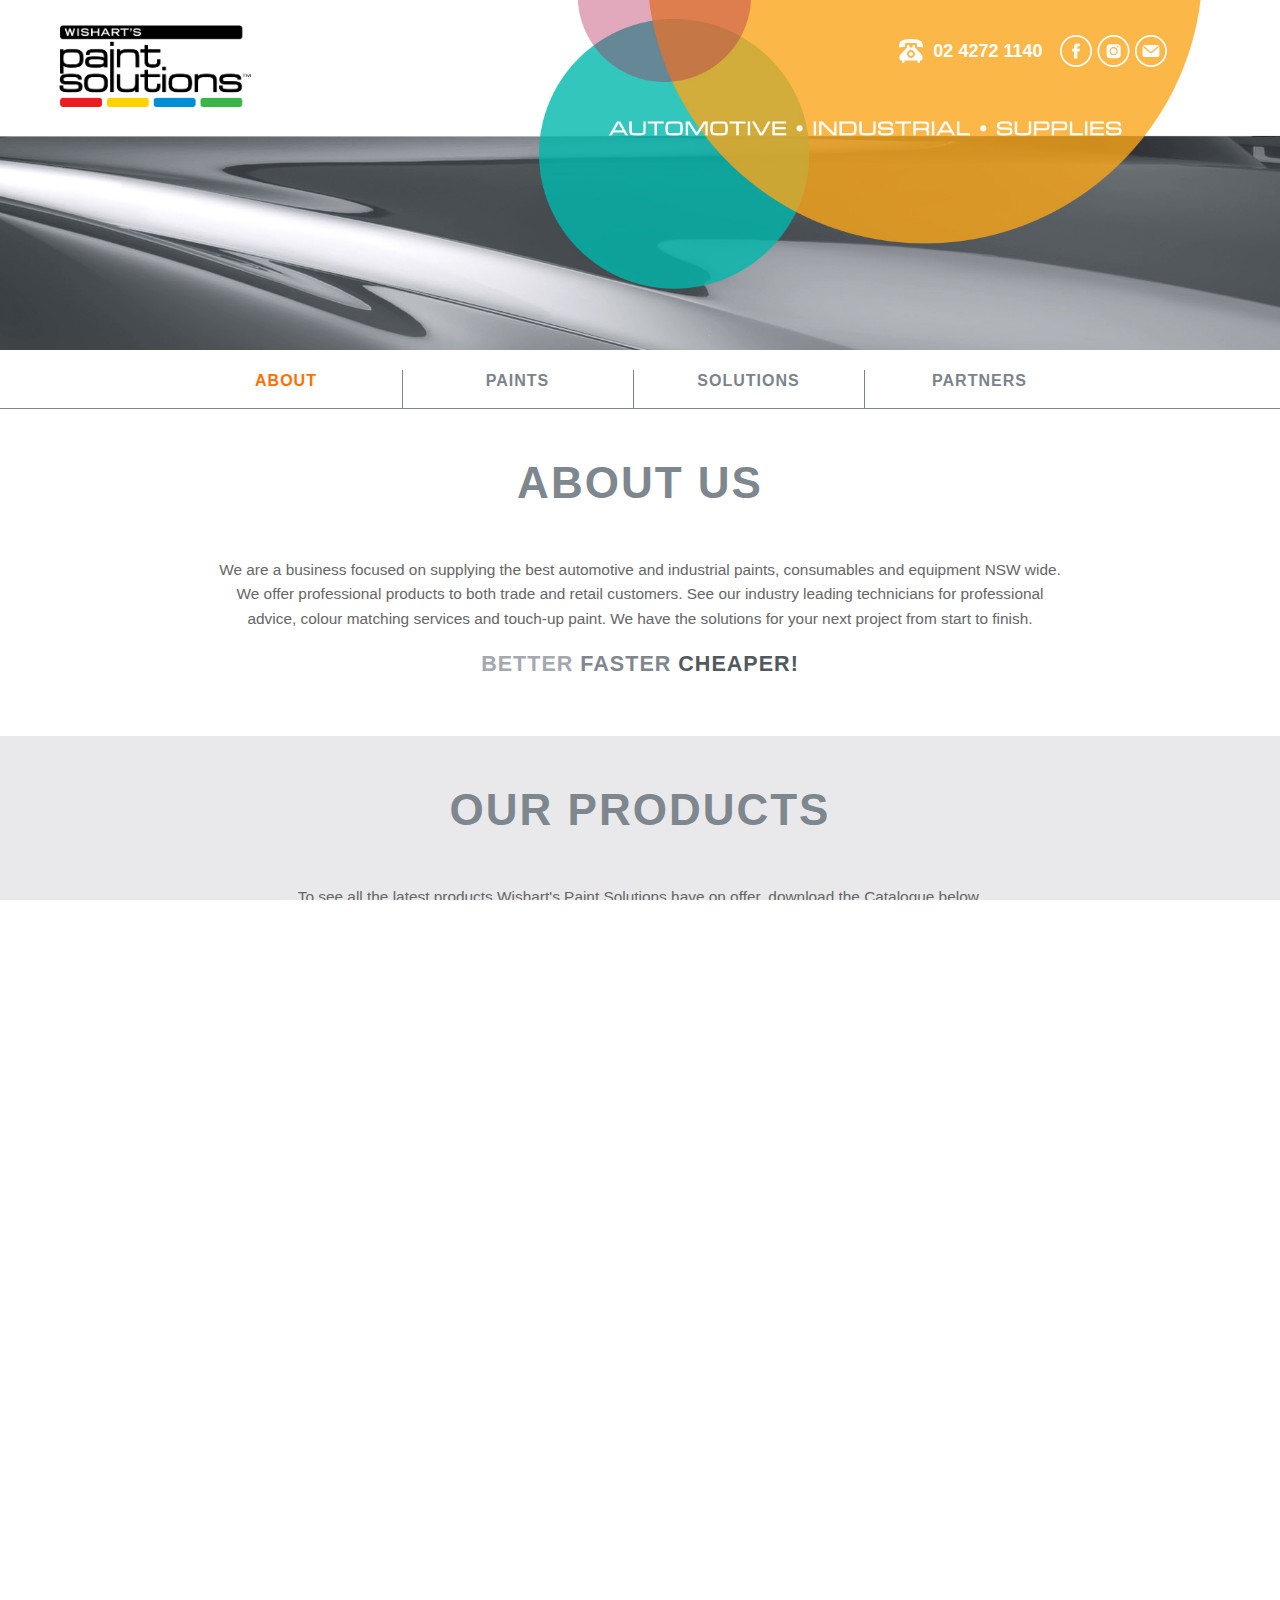
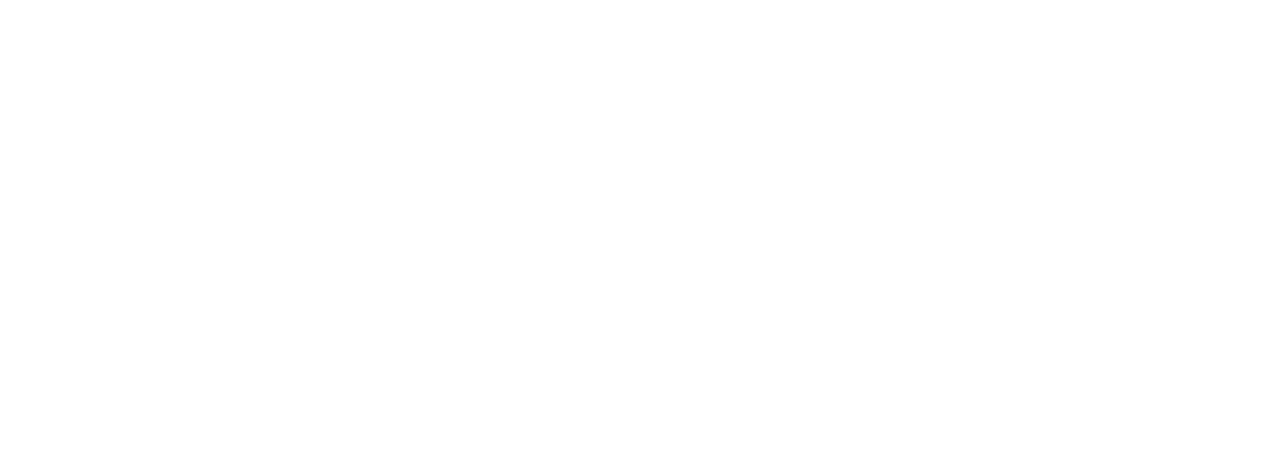
<file: index.html>
<!DOCTYPE html>
<!-- saved from url=(0041)http://www.wishartspaintsolutions.com.au/ -->
<html lang="en-US" class=" js flexbox canvas canvastext webgl no-touch geolocation postmessage websqldatabase indexeddb hashchange history draganddrop websockets rgba hsla multiplebgs backgroundsize borderimage borderradius boxshadow textshadow opacity cssanimations csscolumns cssgradients cssreflections csstransforms csstransforms3d csstransitions fontface generatedcontent video audio localstorage sessionstorage webworkers no-applicationcache svg inlinesvg smil svgclippaths"
    style="">

<head>
    <meta http-equiv="Content-Type" content="text/html; charset=UTF-8">

    <title>Wishart's Paint Solutions </title>

    <!-- Google Tag Manager -->
    <script>
        (function(w, d, s, l, i) {
            w[l] = w[l] || [];
            w[l].push({
                'gtm.start': new Date().getTime(),
                event: 'gtm.js'
            });
            var f = d.getElementsByTagName(s)[0],
                j = d.createElement(s),
                dl = l != 'dataLayer' ? '&l=' + l : '';
            j.async = true;
            j.src =
                'https://www.googletagmanager.com/gtm.js?id=' + i + dl;
            f.parentNode.insertBefore(j, f);
        })(window, document, 'script', 'dataLayer', 'GTM-TGWLQ7Q');
    </script>
    <!-- End Google Tag Manager -->
    <link href="http://www.google-analytics.com/" rel="dns-prefetch">
    <link href="./files/favicon.ico" rel="shortcut icon">
    <link href="./files/touch.png" rel="apple-touch-icon-precomposed">
    <link href="./files/css" rel="stylesheet" type="text/css">

    <meta http-equiv="X-UA-Compatible" content="IE=edge,chrome=1">
    <meta name="viewport" content="width=device-width, initial-scale=1.0">
    <meta name="description" content="">

    <script type="text/javascript" async="" src="./files/analytics.js"></script>
    <script type="text/javascript">
        window._wpemojiSettings = {
            "baseUrl": "https:\/\/s.w.org\/images\/core\/emoji\/72x72\/",
            "ext": ".png",
            "source": {
                "concatemoji": "http:\/\/www.wishartspaintsolutions.com.au\/wp-includes\/js\/wp-emoji-release.min.js?ver=4.4.22"
            }
        };
        ! function(a, b, c) {
            function d(a) {
                var c, d, e, f = b.createElement("canvas"),
                    g = f.getContext && f.getContext("2d"),
                    h = String.fromCharCode;
                return g && g.fillText ? (g.textBaseline = "top", g.font = "600 32px Arial", "flag" === a ? (g.fillText(h(55356, 56806, 55356, 56826), 0, 0), f.toDataURL().length > 3e3) : "diversity" === a ? (g.fillText(h(55356, 57221), 0, 0), c = g.getImageData(16, 16, 1, 1).data, g.fillText(h(55356, 57221, 55356, 57343), 0, 0), c = g.getImageData(16, 16, 1, 1).data, e = c[0] + "," + c[1] + "," + c[2] + "," + c[3], d !== e) : ("simple" === a ? g.fillText(h(55357, 56835), 0, 0) : g.fillText(h(55356, 57135), 0, 0), 0 !== g.getImageData(16, 16, 1, 1).data[0])) : !1
            }

            function e(a) {
                var c = b.createElement("script");
                c.src = a, c.type = "text/javascript", b.getElementsByTagName("head")[0].appendChild(c)
            }

            var f, g;
            c.supports = {
                simple: d("simple"),
                flag: d("flag"),
                unicode8: d("unicode8"),
                diversity: d("diversity")
            }, c.DOMReady = !1, c.readyCallback = function() {
                c.DOMReady = !0
            }, c.supports.simple && c.supports.flag && c.supports.unicode8 && c.supports.diversity || (g = function() {
                c.readyCallback()
            }, b.addEventListener ? (b.addEventListener("DOMContentLoaded", g, !1), a.addEventListener("load", g, !1)) : (a.attachEvent("onload", g), b.attachEvent("onreadystatechange", function() {
                "complete" === b.readyState && c.readyCallback()
            })), f = c.source || {}, f.concatemoji ? e(f.concatemoji) : f.wpemoji && f.twemoji && (e(f.twemoji), e(f.wpemoji)))
        }(window, document, window._wpemojiSettings);
    </script>
    <style type="text/css">
        img.wp-smiley,
        img.emoji {
            display: inline !important;
            border: none !important;
            box-shadow: none !important;
            height: 1em !important;
            width: 1em !important;
            margin: 0 .07em !important;
            vertical-align: -0.1em !important;
            background: none !important;
            padding: 0 !important;
        }
    </style>
    <!--<link rel="stylesheet" id="formidable-css" href="./files/admin-ajax.php" media="all">-->
    <!-- NOT FOUND! -->
    <link rel="stylesheet" id="bootstrap-css" href="./files/bootstrap.min.css" media="all">
    <link rel="stylesheet" id="fontawesome-css" href="./files/font-awesome.min.css" media="all">
    <link rel="stylesheet" id="flaticon-css" href="./files/flaticon.css" media="all">
    <link rel="stylesheet" id="normalize-css" href="./files/normalize.css" media="all">
    <link rel="stylesheet" id="html5blank-css" href="./files/style.css" media="all">
    <script type="text/javascript" src="./files/modernizr-2.7.1.min.js"></script>
    <script type="text/javascript" src="./files/jquery.js"></script>
    <script type="text/javascript" src="./files/jquery-migrate.min.js"></script>
    <script type="text/javascript" src="./files/scripts.js"></script>
    <!--<link rel="https://api.w.org/" href="http://www.wishartspaintsolutions.com.au/wp-json/">-->
    <script src="./files/e6cb97ce8c.js" crossorigin="anonymous"></script>
    <link href="./files/free-v4-shims.min.css" media="all" rel="stylesheet">
    <link href="./files/free-v4-font-face.min.css" media="all" rel="stylesheet">
    <link href="./files/free.min.css" media="all" rel="stylesheet">
    <!-- FIX FOR BG COVERS -->
    <style>
        .bg-cover {
            -ms-behavior: url(./files/backgroundsize.min.htc);
        }
    </style>

    <!--[if lt IE 9]>
    <script src="//cdnjs.cloudflare.com/ajax/libs/respond.js/1.4.2/respond.js"></script>
    <script src="//cdnjs.cloudflare.com/ajax/libs/html5shiv/3.7.2/html5shiv.min.js"></script>
    <![endif]-->

    <meta property="og:url" content="http://www.wishartspaintsolutions.com.au/">
    <meta property="og:type" content="article">
    <meta property="og:title" content="Wishart&#39;s Paint Solutions - ">
    <meta property="og:description" content=" ">
    <meta property="og:image" content="./files/logo.png">


    <!-- Global site tag (gtag.js) - Google Analytics -->
    <script async="" src="./files/js"></script>
    <script>
        window.dataLayer = window.dataLayer || [];

        function gtag() {
            dataLayer.push(arguments);
        }

        gtag('js', new Date());
        gtag('config', 'UA-108068623-1');
    </script>

</head>

<body class="home page page-id-6 page-template-default logged-in about-us page-loaded">
    <!-- Google Tag Manager (noscript) -->
    <noscript><iframe src="https://www.googletagmanager.com/ns.html?id=GTM-TGWLQ7Q"
                  height="0" width="0" style="display:none;visibility:hidden"></iframe></noscript>
    <!-- End Google Tag Manager (noscript) -->

    <div class="mobile-wrap">
        <!-- header -->
        <header class="header bg-cover" role="banner">

            <div class="container">
                <div class="logo">
                    <a href="./" title="Wishart&#39;s Paint Solutions"><img src="./files/logo.png" alt="Wishart&#39;s Paint Solutions"></a>
                </div>
                <div class="new-social">
                    <div>
                        <span>
                    <a href="tel:+61242721140" title="Phone Number">
                        <img
                                src="./files/Phone%20Icon.svg"
                                alt="phone-number"
                                class="phone-number"
                                style="height: 24px; margin: 4px 0;">
                        <span style="color: white; font-size: 18px; line-height: 32px; margin: 0px 14px 0 7px;">02 4272 1140</span>
                        </a>
                        </span>
                        <span>
                        <a href="https://www.facebook.com/wishartspaintsolutions"
                           title="Facebook Icon"
                           target="_blank"
                           rel="noopener noreferrer">
                            <img src="./files/Facebook.svg"
                                 alt="facebook-icon"
                                 class="facebook-icon">
                        </a>
                    </span>
                        <span>
                        <a href="https://www.instagram.com/wishartspaintsolutions"
                           title="Instagram Icon"
                           target="_blank"
                           rel="noopener noreferrer">
                            <img src="./files/Instagram.svg"
                                 alt="instagram-icon"
                                 class="instagram-icon">
                        </a>
                    </span>
                        <span>
                        <a href="mailto:enquires@wishartspaintsolutions.com.au"
                           title="Email Icon">
                            <img
                                    src="./files/Email.svg"
                                    alt="email-icon"
                                    class="email-icon">
                        </a>
                    </span>
                    </div>
                </div>
            </div>


        </header>

        <!-- /header -->

        <!-- nav -->
        <nav class="nav container container-go-fluid">
            <ul>
                <li id="menu-item-19" class="menu-item menu-item-type-post_type menu-item-object-page current-menu-item page_item page-item-6 current_page_item menu-item-19">
                    <a href="./">About</a></li>
                <li id="menu-item-18" class="menu-item menu-item-type-post_type menu-item-object-page menu-item-18"><a href="./paints/">Paints</a></li>
                <li id="menu-item-17" class="menu-item menu-item-type-post_type menu-item-object-page menu-item-17"><a href="./solutions/">Solutions</a></li>
                <li id="menu-item-16" class="menu-item menu-item-type-post_type menu-item-object-page menu-item-16"><a href="./partners/">Partners</a></li>
            </ul>
        </nav>
        <!-- /nav -->
        <span class="nav-border"></span>

    </div>


    <div class="page-feature">
        <h1>About Us</h1>
    </div>

    <div class="page-wrap">

        <section class="page-content container">
            <p>We are a business focused on supplying the best automotive and industrial paints, consumables and equipment NSW wide. We offer professional products to both trade and retail customers. See our industry leading technicians for professional
                advice, colour matching services and touch-up paint. We have the solutions for your next project from start to finish.</p>
            <span class="tagline"><span>Better </span><span class="mid">Faster </span><span class="end">Cheaper!</span></span>
        </section>

    </div>

    <div class="catalogue">
        <div class="page-feature">
            <h1>Our Products</h1>
        </div>

        <div class="page-wrap catalogue">
            <section class="page-content container">
                <p>To see all the latest products Wishart's Paint Solutions have on offer, download the Catalogue below.</p>
            </section>
            <a class="button" href="./files/WPS%20-%20GPC%202020%20-%20WEB.pdf" target="_blank">
                <div>Download</div>
            </a>
        </div>
    </div>


    <footer class="footer">

        <div class="title">Contact Us</div>

        <div class="middle">
            <ul>
                <li>
                    <strong>Unanderra</strong>
                    <p>4 Waverley Drive, Unanderra 2526, NSW Australia</p>
                </li>
                <li>
                    <strong>Email</strong>
                    <a href="mailto:enquiries@wishartspaintsolutions.com.au" class="mail">enquiries@wishartspaintsolutions.com.au</a>
                </li>
                <li>
                    <strong>Phone</strong> (02) 4272 1140
                </li>
                <li class="border-top">
                    <strong>Port Macquarie</strong>
                    <p>2/25 Uralla Rd, Port Macquarie, NSW 2444</p>
                </li>
                <li class="row">
                    <div class="col-sm-6">
                        <strong>Phone</strong>
                        <span>(02) 6581 3044</span>
                    </div>
                    <div class="col-sm-6">
                        <strong>Fax</strong>
                        <span>(02) 6581 3045</span>
                    </div>
                </li>
                <li class="border-top">
                    <strong>Grafton</strong>
                    <p>37A Villiers Street Grafton NSW 2460</p>
                </li>
                <li>
                    <strong>Phone</strong>
                    <span>0458 685 848</span>
                </li>
            </ul>
        </div>

        <div class="bottom">
            <span>Open: 7am - 4.30pm Mon-Fri</span>
        </div>
        <div class="apco">
            <div class="apco-logo">
                <img src="./files/apco-logo.png">
            </div>
            <div class="apco-info">
                <p>We are committed to continually minimising our impact upon the environment as demonstrated by our membership to the <span>Australian Packaging Covenant Organisation (APCO).</span></p>
            </div>
            <div class="apco-cta">
                <a href="./files/2021_ActionPlan_WishartsPaint.pdf" target="_blank">
                    <div class="apco-cta-btn">VIEW ACTION PLAN</div>
                </a>
            </div>
        </div>


    </footer>

    <script type="text/javascript" src="./files/comment-reply.min.js"></script>
    <script type="text/javascript" src="./files/wp-embed.min.js"></script>


</body>

</html>
</file>
<file: files/flaticon.css>
@font-face {
	font-family: "Flaticon";
	src: url("flaticon.eot");
	src: url("flaticon.eot#iefix") format("embedded-opentype"),
	url("flaticon.woff") format("woff"),
	url("flaticon.ttf") format("truetype"),
	url("flaticon.svg") format("svg");
	font-weight: normal;
	font-style: normal;
}
[class^="flaticon-"]:before, [class*=" flaticon-"]:before,
[class^="flaticon-"]:after, [class*=" flaticon-"]:after {   
	font-family: Flaticon;
        font-size: 20px;
font-style: normal;
margin-left: 20px;
}.flaticon-agreement:before {
	content: "\e000";
}
.flaticon-aim5:before {
	content: "\e001";
}
.flaticon-balancing3:before {
	content: "\e002";
}
.flaticon-calendar68:before {
	content: "\e003";
}
.flaticon-costume4:before {
	content: "\e004";
}
.flaticon-goal5:before {
	content: "\e005";
}
.flaticon-hand-1:before {
	content: "\e006";
}
.flaticon-hand220:before {
	content: "\e007";
}
.flaticon-human45:before {
	content: "\e008";
}
.flaticon-objective:before {
	content: "\e009";
}
.flaticon-plant14:before {
	content: "\e00a";
}
.flaticon-rope4:before {
	content: "\e00b";
}
.flaticon-target21:before {
	content: "\e00c";
}
.flaticon-targets:before {
	content: "\e00d";
}
</file>
<file: files/style.css>
/*
	Theme Name: Wisharts
	Theme URI: http://html5blank.com
	Description: Wisharts Theme by DIGITALL* Agency
	Version: 1.0.0
	Author: DIGITALL* Agency
	Author URI: http://digitallagency.com.au
	Tags: Blank, HTML5, CSS3

	License: MIT
	License URI: http://opensource.org/licenses/mit-license.php
*/

/*------------------------------------*\#FEDD00
    MAIN
\*------------------------------------*/

/* global box-sizing */
*,
*:after,
*:before {
	-moz-box-sizing:border-box;
	box-sizing:border-box;
	-webkit-font-smoothing:antialiased;
	font-smoothing:antialiased;
	text-rendering:optimizeLegibility;
}
/* html element 62.5% font-size for REM use */
html {
	font-size:62.5%;
}
body {
	font:300 11px/1.4 'Helvetica Neue', Helvetica, Arial, sans-serif;
	font-weight: 400;
	color:#444;
}
/* clear */
.clear:before,
.clear:after {
    content:' ';
    display:table;
}

.clear:after {
    clear:both;
}
.clear {
    *zoom:1;
}
img {
	max-width:100%;
	vertical-align:bottom;
}
a {
	color:#444;
	text-decoration:none;
	-webkit-transition: all .3s ease-in-out;
	-moz-transition:    all .3s ease-in-out;
	-o-transition:      all .3s ease-in-out;
	-ms-transition:     all .3s ease-in-out;
}
a:hover {
	color:#444;
}
a:focus {
	outline:0;
}
a:hover,
a:active {
	outline:0;
}
input:focus {
	outline:0;
	border:1px solid #04A4CC;
}

h1, h2, h3, h4 {
	font-family: 'Lato', Helvetica, Arial, serif;
}

/*------------------------------------*\
    STRUCTURE
\*------------------------------------*/

body {
	background-color: #fff;
	padding: 0;
	margin: 0;

}

body, html {
	height: 100%;
	width: 100%;
	overflow: auto;
	overflow-x: hidden;
	-webkit-overflow-scrolling: touch;
}

/* Full screen elements */
.full-screen {
	width: 100%;
	height: 100%;
	min-height: 100%;

	text-align: center;
	padding: 0;
	margin: 0;
	overflow-x: hidden;
	position: relative;
}

/* Half screen elements */
.half-screen {
	width: 100%;
	height: 50% !important;
	min-height: 50% !important;

	text-align: center;
	padding: 0;
	margin: 0;
	overflow-x: hidden;
}

/* Background Covers */
.bg-cover {
	background-position: center center;
	background-repeat: no-repeat;

	-webkit-background-size: cover;
	-moz-background-size: cover;
  	-o-background-size: cover;
  	background-size: cover;

}

.popup-overlay {
	overflow: scroll;
	position: fixed;
	z-index: 99999;
	top: 0;
	width: 100%;
	height: 100%;
	min-height: 100%;
	-webkit-overflow-scrolling: touch;
	background: rgba(0,0,0,0.8);
	-webkit-transition: opacity .3s ease-in-out;
	-moz-transition: opacity .3s ease-in-out;
	-o-transition: opacity .3s ease-in-out;
	-ms-transition: opacity .3s ease-in-out;
	left: -99999px;
	opacity: 0;
	-ms-filter: "progid:DXImageTransform.Microsoft.Alpha(Opacity=0)";
	filter: alpha(opacity=0);
}

.popup-overlay.active {
	left: 0;
	opacity: 1;
	-ms-filter: none;
	filter: none;
}

.popup-overlay .popup-holder {
	width: 100%;
	height: 100%;
	min-height: 100%;
}

.popup-overlay .popup-holder .popup-content {
	overflow: visible;
	position: relative;
	top: 80px;

	margin: 0 30%;
	padding: 30px 30px 10px;

	width: 40%;

	background: #fff;
	border-radius: 8px;

	font-size: 1.2em;
}

.popup-close {
	position: absolute;
	top: -2em;
	right: 0;

	color: #fff;
	font-weight: 600;
}

.popup-close:hover {
	color: #43BCB2;
}

/*------------------------------------*\
	HEADER
\*------------------------------------*/

.header {
	width: 100%;
	height: 350px;
	background-image: url('./header.jpg');

	position: relative;

	background-color: #fff;
}

.page-template-page-paints .header {
	background-image: url('./header-paints.jpg');
}

.page-template-page-solutions .header {
	background-image: url('./header-solutions.jpg');
}

.page-template-page-partners .header {
	background-image: url('./header-partners.jpg');
}

.header .container {
	position: relative;

	font-family: 'Lato', Helvetica, Arial, serif;
	font-size: 1.2em;
	font-weight: 900;
	color: #fff;
	padding: 0;

}

.header a {
	color: #30B6F0;
}

/* Logo */

.header .logo {
	float: left;
	display: inline;
	margin-top: 20px;
}

.header .logo img {
	width: 200px;
	display: inline;
}

.header .col-md-3 {
	position: static;
}

.header .col-md-3 .abs {
	position: absolute;
	bottom: 0;
	left: 15px;
}

.header .right .abs {
	text-align: right;
	left: auto;
	right: 15px;
}

.header .phone-number {
	font-size: 2em;
	line-height: 1.6em;
	font-weight: normal;
}

.header .phone-number .fa {
	color: #43BCB2;
}

/* Social Icons */

.new-social {
	float: right;
	margin: 3% 5% 0 0;
}

.social-icons {
    float: right;
    width: 35%;
    margin: auto;
    /*padding: 10px; */
    text-align: right;
    padding-top: 4%;
    padding-right: 10%;
}

.phone {
    /*display: inline-block;*/
    height: auto;
    /*max-width: 40%;*/
    /*padding: 25px 75px 0px 0px;*/
    max-width: 150px;
    padding: 14px 5px 0px 0px;
    position: absolute;
}

.facebook {
    display: inline-block;
    height: auto;
    /*max-width: 6%;*/
    max-width: 40px;
    padding: 7px 5px 0px 0px;
}

.instagram {
    display: inline-block;
    height: auto;
    /*max-width: 6%;*/
    max-width: 40px;
    padding: 0px 5px 0px 0px;
}

.email {
    display: inline-block;
    height: auto;
    /*max-width: 6%;*/
    max-width: 40px;
    padding: 0px 5px 0px 0px;
}

.header form.search {
	float: right;
	display: inline;
	width: auto;
	margin-top: 30px;
	position: relative;
}

.header form.search::before {
	content: "\f002";
	position: absolute;
	right: 4px;
	top: 0;
	margin: 0;
	font-family: 'FontAwesome';
	font-size: 18px;
	line-height: 28px;
	height: 28px;
	padding: 0 8px;
	color: #ccc;
	border-left: 1px solid #ccc;

}

.header .search input {
	padding: 4px;
	width: 200px;
	text-indent: 8px;
	height: 20px;
	line-height: 20px;

	border-radius: 20px;

	font-size: 14px;
	font-weight: 400;
}

/*------------------------------------*\
	NAV
\*------------------------------------*/

.nav {
	font-family: 'Lato', Helvetica, Arial, serif;
	clear: both;
	text-align: center;

	overflow: hidden;
}

.nav ul {
	list-style: none;
	padding: 0;
	overflow: hidden;

	width: 80%;
	margin: 20px 10% 0;
}

.nav ul li {
	padding: 0;
	margin: 0;
	width: 25%;

	display: inline;
	float: left;
	border-left: 1px solid #7B848B;
}

.nav ul li:first-child {
	border-left: 0;
}

.nav ul li a {
	display: block;

	padding: 0 0px 16px;

	color: #7B848B;
	font-size: 16px;
	font-weight: 900;
	letter-spacing: 1px;
	text-transform: uppercase;
	text-decoration: none;
}

.nav ul li.current-menu-item a, .nav ul li a:hover {
	color: #FF7000;
}

.nav-border {
	border-bottom: 1px solid #7B848B;
	width:100vw;
	height:1px;
	display:block;
}

/*------------------------------------*\
	FOOTER
\*------------------------------------*/

.footer {
	width: 100%;
	position: relative;

	background: #575961;
	color: #fff;

	font-size: 1.1em;
	text-align: center;

	font-family: 'Lato', Helvetica, Arial, serif;

}

.footer .title {
	color: #fff;
	position: absolute;
	top: -25px;
	left: 50%;

	width: 200px;
	margin-left: -100px;

	display: inline-block;
	*display: inline;
	z-index: 1;

	padding: 16px 40px;

	text-transform: uppercase;
	text-decoration: none;
	text-align: center;

	font-weight: 900;
	letter-spacing: 1px;
	font-size: 16px;
	line-height: 1em;

	color: #fff;

	border: none;
	outline: none;

	background-color: #43BCB2;
	background-clip: padding-box;
	border-radius: 10px;

	-webkit-transition: all .3s ease-in-out;
	-moz-transition:    all .3s ease-in-out;
	-o-transition:      all .3s ease-in-out;
	-ms-transition:     all .3s ease-in-out;

}

/* Middle */

.footer .middle {
	margin: 0 auto;
	width: 50%;
	max-width: 480px;

	position: relative;
	padding: 30px 20px;

	top: 50px;

	color: #666;
	background-color: #fff;
	border-radius: 10px;
	letter-spacing: .05em;
	font-weight: 600;
}

.footer .middle strong {
	margin: 5px 0 0;
	padding: 0;
	display: block;
	font-weight: 900;

	text-transform: uppercase;
}

.footer .middle a {
	color: #43BCB2;
}

footer ul {
	list-style: none;
	margin: 0 0 0;
	padding: 0;
}

.footer li {
	padding: 0;
	margin: 10px 0;

	font-size: 1.2em;
	line-height: 1.6em;
	position: relative;
}

.footer li.border-top {
	border-top: 1px solid #999;
	margin-top: 20px;
	padding-top: 20px;
}

.footer li span {
	margin: 0 10px;
}

/* Bottom */

.footer .bottom {
	padding: 75px 0 25px;
	width: 100%;
	overflow: hidden;

	background-color: #2C2C2C;
	color: #fff;
	font-size: 1.6em;
	font-weight: 900;
	text-transform: uppercase;
	letter-spacing: 1px;
	word-spacing: .1em;
}

/*------------------------------------*\
	PAGE CONTENT
\*------------------------------------*/

.page-wrap {
	overflow: hidden;

	line-height: 1.6em;
	background: #fff;
	padding: 0 0 30px;

	text-align: center;
}

.page-wrap.loop-holder {
}

.page-wrap.bg-grey {
	background-color: #E8EAEC;
}

.page-feature {
	position: relative;
	overflow: hidden;

	padding: 50px 0;
	color: #141414;

	text-align: center;
}

.page-feature img {
	width: 50%;
	margin: 0 auto 20px;
}

.page-feature h1 {
	font-size: 4em;
	font-weight: 900;
	letter-spacing: 2px;
	margin: 0 0px;
	text-transform: uppercase;
	color: #7E868E;
}

.page-feature p {
	width: 800px;
	margin: 0 auto;
	padding: 0;

	font-size: 1.2em;
	font-weight: 600;
	font-family: 'Lato', Helvetica, Arial, serif;
}

.page-content {
	padding: 0 20px 20px;
	font-size: 1.4em;
	line-height: 1.6em;

	color: #666;

	width: 70%;
	margin: 0 15%;
}

.tagline {
	font-family: 'Lato', Helvetica, Arial, serif;
	font-size: 1.4em;
	font-weight: 900;
	letter-spacing: 1px;
	color: #A3A9AF;
	text-transform: uppercase;
	padding-top: 10px;
	padding-bottom: 10px;
	display: inline-block;
}

.tagline span {
}

.tagline .mid {
	color: #80878F;
}

.tagline .end {
	color: #52585E;
}


.page-content h3, .page-locations h3 {
	color: #43BCB2;
	font-weight: 900;
	font-size: 1.6em;
	line-height: 1.6em;
	margin-top: 0;
}

.page-content p {
	margin: 0 0 10px;
}

#map {
	height: 500px;
	width: 100%;
	margin: 0;
	padding: 0;
}

.map img {
	max-width: none;
}

.gmnoprint img {
	max-width: none;
}

.scroll {
	display: inline-block;
	border-radius: 50%;
	border: 1px solid #fff;

	color: #fff;
	background-color: #C9CACD;

	width: 50px;
	height: 50px;
	line-height: 50px;
	font-size: 50px;
}

.scroll:hover {
	color: #fff;
	background-color: #F9AB40;
}

/*------------------------------------*\
	SIDEBAR
\*------------------------------------*/

.sidebar {
	color: #fff;

	padding-bottom: 20px;

	font-family: 'Lato', Helvetica, Arial, serif;
}

.sidebar h3 {
	margin-top: 0;
	color: #141414;
	font-weight: 900;
	font-size: 1.6em;
	line-height: 1.6em;
}

.sidebar a {
	color: #fff;
}

.sidebar .widget-holder {
	margin-bottom: 30px;
}

.sidebar .search input {
	width: 99%;
	padding-left: 0;
	padding-right: 0;
	text-indent: 15px;
}

.sidebar .widget_recent_jobs {
	color: #999;
}

.sidebar ul.job_listings li.job_listing a {
	padding: 15px;
}

.sidebar ul.job_listings li.job_listing a div.position {
	padding: 0 0 0;
	float: left;
	display: inline;
	width: 50%;

	margin-top: 21px;

}

.sidebar ul.job_listings li.job_listing a ul.meta {
	float: right;
	display: inline;
	padding: 0 0 0;
	margin: 0;

	width: 50%;
}

.sidebar .job_application {
	border-bottom: 1px solid #e0e0e0;
	margin-bottom: 30px;
}

.sidebar .job_application input.application_button {
	margin: 0 0 30px;
	width: 100%;

	font-size: 1.2em;
}

/*------------------------------------*\
	Single Pages
\*------------------------------------*/

.article-content {
	font-size: 1.2em;
	line-height: 1.6em;
	color: #404040;
	padding-bottom: 30px;
}


.button.big {
	width: 100%;
	padding: 20px 0;
	margin: 20px 0;

	font-size: 1.6em;
	line-height: 1.6em;
}

.catalogue {
	background: #e9e9eb;
}

.catalogue .button {
	background-color: #54575C;
	margin-bottom: 80px;
}

.catalogue .button:hover {
	background-color: #fff;
	color: #44bdb3;
}

.error-page .page-content {
	font-family: 'Lato', Helvetica, Arial, serif;
	line-height: 1.6em;
	padding-top: 30px;
}

.error-page h2 {
	margin-top: 0;
	color: #43BCB2;
	font-weight: 900;
	font-size: 1.8em;
	line-height: 1.6em;
}

.error-page form.search {
	margin-top: 20px;
}

.contact-boxes {
	text-align: center;
	overflow: hidden;
	padding-bottom: 30px;

}

.contact-boxes .fa {
	font-size: 3em;
	line-height: 2em;
	color: #43BCB2;
}


.container.partners {
	padding-top: 30px;
	padding-bottom: 30px;

	font-size: 1.2em;
	line-height: 1.6em;
	color: #666;
}

.container.partners .img {
	height: 90px;
	margin-bottom: 20px;
	display: table;
}

.container.partners .img .vert {
	height: auto;
	overflow: hidden;
	display: table-cell;
	vertical-align: middle;
}

.container.partners .img img {
	height: 60px;
}

.container.partners .img.wide img {
	height: 90px;
}

.container.partners .img.tall img {
	height: 140px;
}

.container.partners .ob .wrap {
	height: 280px;
	margin-bottom: 30px;
	border-bottom: 3px solid #81868D;
}

.grid {
	width: 100%;
	text-align: center;
}

.grid.margin-bottom {
	padding-bottom: 40px;
	background-color: #C3C7CA;
}

.grid .item {
	color: #50565D;
	background-color: #C3C7CA;
}

.grid .item.grey {
	background-color: #7E868E;
	color: #fff;
}

.grid .item .wrap {
	width: 60%;
	max-width: 628px;
	margin: 0 auto;
	padding: 0 0 40px;
}

.grid .item .image {
	height: auto;
	width: 100%;
}

.grid .item h2 {
	font-size: 2.8em;
	font-weight: 900;
	margin: 30px 0;
	text-transform: uppercase;
}

.grid .item .blurb {
	font-size: 1.4em;
	line-height: 1.6em;
}

.grid .item .blurb p {
	margin: 0;
	padding: 0 0 10px;
}

.grid .item .button {
	background-color: #54575C;
	color: #fff;
	margin: 20px 0 0px;
	width: 200px;
	letter-spacing: 1px;
}

.grid .item .button:hover {
	background-color: #fff;
	color: #44bdb3;
}

.grid .item .tagline {
	color: #fff;
}

.grid .item .tagline .mid {
	color: #85898F;
}

.gird .item .tagline .end {
	color: #46494E;
}

.grid .item.grey .tagline .mid {
	color: #B8C2CC;
}

.gird .item.grey .tagline .end {
	color: #46494E;
}

.more-paints {
	text-align: center;
	padding: 40px 100px 20px;

	color: #8F9297;
}

.more-paints p {
}

.more-paints h2.feature {
	font-size: 1.4em;
	font-weight: 900;
	margin: 40px 0 20px;
	text-transform: uppercase;
}

.more-paints .row div {
	height: 200px;
	display: table;
}

.more-paints .row div span {
	display: table-cell;
	vertical-align: middle;
}

.more-paints .row div span img {
	-webkit-filter: grayscale(100%);
	filter: grayscale(100%);
	filter: gray;
	filter: url("data:image/svg+xml;utf8,<svg version='1.1' xmlns='http://www.w3.org/2000/svg' height='0'><filter id='greyscale'><feColorMatrix type='matrix' values='0.3333 0.3333 0.3333 0 0 0.3333 0.3333 0.3333 0 0 0.3333 0.3333 0.3333 0 0 0 0 0 1 0' /></filter></svg>#greyscale");
	opacity: 0.6;
	width: 80%;
}

.more-paints .row div:hover span img {
	filter: none;
	-webkit-filter: grayscale(0%);
	filter: grayscale(0%);
	opacity: 1;
}


/*------------------------------------*\
	LOOP
\*------------------------------------*/

.loop {
	margin: 0px 0 40px;
	text-align: left;
	position: relative;

	width: 100%;
	overflow: hidden;
}

.loop .loop-image, .loop .loop-info {
	position: relative;
	height: 200px;
	z-index: 1;
	overflow: hidden;
}

.loop .loop-image {
	display: table;
}

.loop .loop-image .vert {
	display: table-cell;
	vertical-align: middle;
}

.loop .loop-image .vert img {
	max-width: 200px;
	max-height: 200px;
}

.loop .loop-info {
	background-color: #fff;
	padding: 0 20px;

	text-align: left;
	font-family: 'Lato', Helvetica, Arial, serif;
	font-size: .8em;

	display: table;
}

.loop .loop-info .vert {
	display: table-cell;
	vertical-align: middle;
}


.loop .loop-info h2 {
	position: relative;
	padding-bottom: 10px;
	margin-bottom: 10px;
	margin-top: 0px;

	font-size: 2.6em;
	font-weight: 900;
}

.loop .loop-info .details {
	line-height: 1em;
	font-size: 1.2em;
	font-weight: 600;
	text-transform: uppercase;

	color: #aaa;

	-webkit-transition: all .3s ease-in-out;
	-moz-transition:    all .3s ease-in-out;
	-o-transition:      all .3s ease-in-out;
	-ms-transition:     all .3s ease-in-out;
}

.loop .loop-info .details a {
	color: #aaa;
}

.loop .loop-info a:hover {
	color: #1A1A1A;
}

.loop .loop-info .blurb {
	padding-top: 10px;
	font-size: 1.4em;
	line-height: 1.4em;
}

.loop .loop-info .blurb p {
	margin: 0;
}

.loop .loop-info .button {
	margin-top: 30px;
}

.loop .loop-info .button:hover {
}

.pagination {

}

.pagination .page-numbers {
	padding: 5px 10px;
	color: #404040;
	font-weight: 600;
	background-color: #fff;
	border: 2px solid #44bdb3;
}

.pagination .page-numbers.current, .pagination .page-numbers:hover {
	background: #44bdb3;
	color: #fff;
}

/*------------------------------------*\
	SEARCH
\*------------------------------------*/

form.search {
	width: 100%;
}



.search input {
	width: 50%;
	font-size: 1.2em;
	line-height: 1.6em;
	padding: 10px;

	outline: none;
	margin: 0;
	border: 1px solid #e8e8e8;

	-webkit-transition: all .3s ease-in-out;
	-moz-transition:    all .3s ease-in-out;
	-o-transition:      all .3s ease-in-out;
	-ms-transition:     all .3s ease-in-out;
}

.search input:focus {
	border-color: #43BCB2;
}


/*------------------------------------*\
	FORMS
\*------------------------------------*/

form {
	overflow: hidden;
}

input, textarea {
	outline: 0;
	border: 1px solid #e8e8e8;
	padding: 3px 8px;

	color: #999;

	font-size: 1.2em;
	line-height: 1.6em;

	-webkit-transition: all .3s ease-in-out;
	-moz-transition:    all .3s ease-in-out;
	-o-transition:      all .3s ease-in-out;
	-ms-transition:     all .3s ease-in-out;
}


.form-group {
	width: 100%;
	margin: 0 0 10px;
	float: left;
	display: inline;
	overflow: hidden;

	-webkit-transition: opacity .3s ease-in-out;
	-moz-transition:    opacity .3s ease-in-out;
	-o-transition:      opacity .3s ease-in-out;
	-ms-transition:     opacity .3s ease-in-out;
}

.form-group.half {
	width: 50%;
}

.form-group label {
	display: block;
	margin: 0 0 1px;

	-webkit-transition: all .3s ease-in-out;
	-moz-transition:    all .3s ease-in-out;
	-o-transition:      all .3s ease-in-out;
	-ms-transition:     all .3s ease-in-out;
}

.form-group.active label, .form-group.error label {
	color: #43BCB2;
}

.form-group input, .form-group textarea {
	clear: both;
	width: 100%;
	display: block;
}

.form-group input[type="checkbox"], .form-group input[type="radio"] {
	clear: none;
	width: auto;
	display: inline;
	margin: 5px;
}

.form-group input:focus, .form-group textarea:focus {
	color: #000;
	padding-left: 15px;
}


.form-group span {
	position: relative;
	overflow: hidden;
	display: block;
}

.form-group span::before {
	content: "";
	position: absolute;
	width: 100%;
	height: 0;
	left: 0;
	bottom: 0;
	z-index: 99;

	background-color: #43BCB2;

	-webkit-transition: all .3s ease-in-out;
	-moz-transition:    all .3s ease-in-out;
	-o-transition:      all .3s ease-in-out;
	-ms-transition:     all .3s ease-in-out;
}


.form-group.active span::before {
	height: 3px;
}

.popup-overlay .popup-holder .popup-content .form-group.active span::before {
	display: none;
}

.form-group input.button {
	float: left;
	display: inline;
	width: auto;
	padding-left: 20px;
	padding-right: 20px;
	border: none;
	color: #fff;
}

.form-group input.button:hover {
	color: #43BCB2;
}

.form-group .form-message {
	padding: 13px;
	display: none;
}


.form-group .form-message.visible {
	display: inline-block;
}

.form-group.ignore{
	position: fixed;
	left: -999999px;
}

div.wpcf7-response-output.wpcf7-display-none {
	display: block;
	clear: both;
	margin: 10px 0;

	text-align: center;
	font-size: 1.1em;
	font-weight: 400;
	color: #808080;
}

div.wpcf7-response-output.wpcf7-display-none.wpcf7-validation-errors,
div.wpcf7-response-output.wpcf7-display-none.wpcf7-mail-sent-ok {
	background-color: #fff;
}

div.wpcf7-response-output.wpcf7-display-none.wpcf7-mail-sent-ok {
	border-color: #43BCB2;;
}

form.wpcf7-form.sent .form-group {
	opacity: 0.5;
}

.contact-form {
	background-color: #ececec;
}

.contact-form h3 {
	margin-bottom: 20px;
}

.contact-form .form-group input[type="submit"] {
	width: 200px;
}

/*------------------------------------*\
    MISC
\*------------------------------------*/

.button, a.button, input[type="submit"] {
	display: inline-block;
	*display: inline;
	position: relative;
	z-index: 1;

	padding: 16px 40px;
	margin: 8px 0;

	text-transform: uppercase;
	text-decoration: none;
	text-align: center;

	font-family: 'Lato', Helvetica, Arial, serif;
	font-weight: 900;
	font-size: 16px;
	line-height: 1em;

	color: #fff;

	border: none;
	outline: none;

	background-color: #43BCB2;
	background-clip: padding-box;
	border-radius: 10px;

	-webkit-transition: all .3s ease-in-out;
	-moz-transition:    all .3s ease-in-out;
	-o-transition:      all .3s ease-in-out;
	-ms-transition:     all .3s ease-in-out;
}

.button.white {
	color: #43BCB2;
	background-color: #fff;
	border: none;
}

.button.border {
	border: 1px solid #fff;
}

.button:hover, input[type="submit"]:hover {
	color: #43BCB2;
	background-color: #fff;

	box-shadow: inset 0 0 0 2px #43BCB2;
}

.button::before {
	content: "";
	position: absolute;
	top: 0;
	left: 0;
	width: 100%;
	height: 100%;

	z-index: -1;

	background-color: #fff;

	display: none;

	-webkit-transition: all .3s cubic-bezier(.11,.52,.47,1);
	-moz-transition:    all .3s cubic-bezier(.11,.52,.47,1);
	-o-transition:      all .3s cubic-bezier(.11,.52,.47,1);
	-ms-transition:     all .3s cubic-bezier(.11,.52,.47,1);
}


/* Bootstrap 1/5 Column */

.col-xs-15,
.col-sm-15,
.col-md-15,
.col-lg-15 {
    position: relative;
    min-height: 1px;
    padding-right: 10px;
    padding-left: 10px;
}

.col-xs-15 {
    width: 20%;
    float: left;
}
@media (min-width: 768px) {
.col-sm-15 {
        width: 20%;
        float: left;
    }
}
@media (min-width: 992px) {
    .col-md-15 {
        width: 20%;
        float: left;
    }
}
@media (min-width: 1200px) {
    .col-lg-15 {
        width: 20%;
        float: left;
    }
}

/*------------------------------------*\
	TYPOGRAPHY
\*------------------------------------*/

a {
	-webkit-transition: all .3s ease-in-out;
	-moz-transition:    all .3s ease-in-out;
	-o-transition:      all .3s ease-in-out;
	-ms-transition:     all .3s ease-in-out;
}

a:hover, a:active {
	color: #385169;
	text-decoration: none;
}


/*------------------------------------*\
    RESPONSIVE
\*------------------------------------*/

@media only screen and (max-device-width: 1200px), only screen and (max-width: 1200px) {

.container.container-go-fluid {
	width: 100%;
	padding-left: 0;
	padding-right: 0;
}

.page-wrap.container.container-go-fluid {
	padding-left: 15px;
	padding-right: 15px;
}

.container.partners .ob .wrap {
	height: 320px;
}

.more-paints {
	padding: 40px 60px 20px;
}

.more-paints .row div span img {
	width: 80%;
}
.social-icons {
    float: right;
    width: 40%;
}

}



@media only screen and (max-device-width: 992px), only screen and (max-width: 992px) {

/* Header */
.header .container {
	font-size: 1em;
}


.container.partners .ob .wrap {
	height: 260px;
}

.grid .item .wrap {
	width: 80%;
}

.more-paints {
	padding: 40px 60px 20px;
}

.more-paints .row div span img {
	width: 60%;
}
.social-icons, .facebook {
    width: 100%;
    padding: 5px 5px 0px 0px;
}

}

@media only screen and (max-device-width: 1024px), only screen and (max-width: 992px) {
/* Social Icons */

.social-icons {
    float: right;
    width: 35%;
    margin: auto;
    text-align: right;
    padding-top: 4%;
    padding-right: 0px;
}

.phone {
    height: auto;
    max-width: 150px;
    padding: 14px 5px 0px 0px;
    position: absolute;
}

.facebook {
    display: inline-block;
    height: auto;
    max-width: 40px;
    padding: 45px 5px 0px 0px;
}

.instagram {
    display: inline-block;
    height: auto;
    max-width: 40px;
    padding: 0px 5px 0px 0px;
}

.email {
    display: inline-block;
    height: auto;
    max-width: 40px;
    padding: 0px 5px 0px 0px;
    /*margin-right: 50px*/
}

}


@media only screen and (max-device-width: 768px), only screen and (max-width: 768px) {

/* Full screen elements */
.full-screen {
	width: 100%;
	height: auto;
	min-height: auto;
}
.footer li:nth-child(2) a {
	font-size: 0.6em !important;
}

/* Header */

.header {
	padding: 0 15px;
}

.header .container {
	font-size: 1em;
}

/* Logo */

.header .logo {
}

.header .logo img {
	width: 140px;
}

.header .col-md-3 {
	display: none;
}

}

@media only screen and (max-device-width: 767px), only screen and (max-width: 371px) {
.new-social {
	background: rgba(0, 0, 0, 0.5);
	top:0;
	left:0;
	position: fixed;
	z-index: 999;
	width: 100%;
	margin: 0px;
	float: none;
	height: 57px;
	text-align: center;
}

.new-social > div {
	margin: 13px 0px;
}

.social-icons {
    background: rgba(0, 0, 0, 0.5);
    top:0;
	left:0;
    position: fixed;
    z-index: 999;
}
.social-icons, .facebook {
    width: 100%;
    padding: 5px 5px 0px 0px;
    height: 57px;
}

.phone {
	right: 135px;
}

}

@media only screen and (max-device-width: 370px), only screen and (max-width: 320px) {
	.new-social {
		background: rgba(0, 0, 0, 0.5);
		top:0;
		left:0;
		position: fixed;
		z-index: 999;
		width: 100%;
		margin: 0px;
		float: none;
		height: 57px;
		text-align: center;
	}

	.new-social > div {
		margin: 13px 0px;
	}

	.social-icons {
    background: rgba(0, 0, 0, 0.5);
}
.social-icons, .facebook, .instagram, .email {
    width: 100%;
    padding: 5px 10px 0px 0px;
    height: 57px;
}

.phone {
        margin-left: 35px;
        padding: 14px 25px 0px 0px;
}
.email {
    margin-right: 25px;
}

}

/* Footer */

.footer .middle {
	width: 75%;
	padding-top: 10px;
	padding-bottom: 10px;
	text-align: center;
}

.footer .middle .left {
	padding-right: 0;
}

.footer li {
	font-size: 1.2em;
}

.footer li a, .footer li .cell {
	padding: 6px 0;
}

.footer li .fa,
.footer li a::after {
	display: none;
}

/* Pages */
.page-content {
}

.page-wrap.container.container-go-fluid .page-left {
}

.home-features::before {
	display: none;
}

aside.sidebar {
	border-top: 1px solid #e8e8e8;
	margin-top: 0px;
	padding-top: 30px;
	padding-left: 0;
	padding-right: 0;
}

.more-paints {
	padding-left: 15px;
	padding-right: 15px;
	text-align: center;
	padding-bottom: 40px;
}

/* Loop */

.loop {
}

.loop-image {
	height: auto !important;
	margin-bottom: 40px !important;
}

.loop .loop-info {
	padding: 0 15px;
	height: auto;
}

.loop .loop-info .vert {
	display: block;

}

.container.partners .ob .wrap {
	height: auto;
	padding-bottom: 20px;
}


}


@media only screen and (max-device-width: 580px), only screen and (max-width: 580px) {

/* Header */

.header {
	height: 150px;
}

/* Nav */

.nav {
}

.nav ul {
	width: 100%;
	margin: 20px 0% 0;
}

.nav ul li a {
	padding: 0 0px 8px;
	font-size: 14px;
}

/* Footer */

.footer .middle {
	width: 80%;
}

.footer .bottom {
	font-size: 1.2em;
}

.form-group {
	width: 100%;
	padding-left: 0;
}

.form-group.right {
	padding-right: 0;
}

.form-group input, .form-group textarea {
	width: 100%;
}

.form-group input.button {
	width: 100%;
}


.page-feature h1 {
	font-size: 3em;
}

.page-content {
	width: 100%;
	margin: 0;
}

.grid .item h2 {
	font-size: 2em;
}

.grid .item .wrap {
	width: 100%;
	margin: 0;
}

.grid .item .wrap .blurb {
	padding-left: 15px;
	padding-right: 15px;
}

.more-paints {
	padding-bottom: 50px;
}

.grid .item .wrap .tagline, .tagline {
	font-size: 20px !important;
}

.more-paints h2.feature {
	font-size: 20px !important;
}

.more-paints .row div {
	height: 100px;
	padding: 0;
}


}

@media only screen and (max-device-width: 420px), only screen and (max-width: 420px) {

/* Mobile Wrap */
.mobile-wrap {
	width: 100%;
	height: 100%;
	min-height: 100%;

	text-align: center;
	padding: 0;
	margin: 0;
	overflow-x: hidden;
	position: relative;

}

/* Header */

.header {
	text-align: center;
	height: 100%;
	min-height: 100%;
	background-image: url('./mobile.jpg');
	background-size: 100%;
	background-position: center top;
	padding: 0;
	margin-top: 57px;

}

.page-template-page-paints .header {
	background-image: url('./mobile-paints.jpg');
	/*margin-top: 57px;*/
}

.page-template-page-solutions .header {
	background-image: url('./mobile-solutions.jpg');
}

.page-template-page-partners .header {
	background-image: url('./mobile-partners.jpg');
}


.header .logo, .header form.search {
	display: inline-block;
	float: none;
}

.header .logo {
	width: 75%;
	margin-top: 135px;
	padding: 0;
}

.header .logo img {
	width: 100%;
}

.header form.search {
	width: 75%;
	margin: 10px auto 0;
}

.header form.search input {
	width: 95%;
}

/* Nav */
.nav {
	position: absolute;
	bottom: 0;
	left: 0;
	width: 100%;
	background-color: #fff;
}

.nav ul li a {
	font-size: 9px;
}

/* Footer */

.footer li.m {
	display: block;
	margin: 15px 0;
}

.footer li.d {
	display: none;
}

.footer .bottom {

}

.footer .bottom span {
	display: block;
	width: 100%;
	text-align: center;
}

.footer .bottom span.h {
	display: none;
}


.grid .item .wrap .tagline {
}

.tagline .end {
	clear: both;
	display: block;
}

.grid .item .wrap .tagline, .tagline {
	font-size: 18px !important;
}

.more-paints h2.feature {
	font-size: 18px !important;
}
.page-feature img {
	width: 70%;
}



}

/*------------------------------------*\
    MISC
\*------------------------------------*/

::selection {
	background:#04A4CC;
	color:#FFF;
	text-shadow:none;
}
::-webkit-selection {
	background:#04A4CC;
	color:#FFF;
	text-shadow:none;
}
::-moz-selection {
	background:#04A4CC;
	color:#FFF;
	text-shadow:none;
}

/*------------------------------------*\
    WORDPRESS CORE
\*------------------------------------*/

.alignnone {
	margin:5px 20px 20px 0;
}
.aligncenter,
div.aligncenter {
	display:block;
	margin:5px auto 5px auto;
}
.alignright {
	float:right;
	margin:5px 0 20px 20px;
}
.alignleft {
	float:left;
	margin:5px 20px 20px 0;
}
a img.alignright {
	float:right;
	margin:5px 0 20px 20px;
}
a img.alignnone {
	margin:5px 20px 20px 0;
}
a img.alignleft {
	float:left;
	margin:5px 20px 20px 0;
}
a img.aligncenter {
	display:block;
	margin-left:auto;
	margin-right:auto;
}
.wp-caption {
	background:#FFF;
	border:1px solid #F0F0F0;
	max-width:96%;
	padding:5px 3px 10px;
	text-align:center;
}
.wp-caption.alignnone {
	margin:5px 20px 20px 0;
}
.wp-caption.alignleft {
	margin:5px 20px 20px 0;
}
.wp-caption.alignright {
	margin:5px 0 20px 20px;
}
.wp-caption img {
	border:0 none;
	height:auto;
	margin:0;
	max-width:98.5%;
	padding:0;
	width:auto;
}
.wp-caption .wp-caption-text,
.gallery-caption {
	font-size:11px;
	line-height:17px;
	margin:0;
	padding:0 4px 5px;
}
.sticky {

}
.bypostauthor {

}
.apco {
	background-color: #161616 !important;
	padding: 20px 30px 35px;
}
.apco-logo {
	text-align: center;
	height: auto;
}
.apco-info {
	max-width: 450px;
	margin: 0 auto;
	padding: 25px 0px;
}
.apco p {
	font-size: 1.4em !important;
  color: #7e868e !important;
}
.apco p span {
  color: #ffffff !important;
}
.apco-cta {
	margin: 0 auto;
}
.apco .apco-cta a {
}
.apco .apco-cta-btn {
	margin: 0 auto;
	width: 150px;
	padding: 10px;
	background: #7e868e;
	color: #2c2c2c;
	border-radius: 3px;
}
/*------------------------------------*\
    PRINT
\*------------------------------------*/

@media print {
	* {
		background:transparent !important;
		color:#000 !important;
		box-shadow:none !important;
		text-shadow:none !important;
	}
	a,
	a:visited {
		text-decoration:underline;
	}
	a[href]:after {
		content:" (" attr(href) ")";
	}
	abbr[title]:after {
		content:" (" attr(title) ")";
	}
	.ir a:after,
	a[href^="javascript:"]:after,
	a[href^="#"]:after {
		content:"";
	}
	pre,blockquote {
		border:1px solid #999;
		page-break-inside:avoid;
	}
	thead {
		display:table-header-group;
	}
	tr,img {
		page-break-inside:avoid;
	}
	img {
		max-width:100% !important;
	}
	@page {
		margin:0.5cm;
	}
	p,
	h2,
	h3 {
		orphans:3;
		widows:3;
	}
	h2,
	h3 {
		page-break-after:avoid;
	}
}
</file>
<file: files/free-v4-shims.min.css>
/*!
 * Font Awesome Free 5.13.0 by @fontawesome - https://fontawesome.com
 * License - https://fontawesome.com/license/free (Icons: CC BY 4.0, Fonts: SIL OFL 1.1, Code: MIT License)
 */.fa.fa-glass:before{content:"\f000"}.fa.fa-meetup{font-family:"Font Awesome 5 Brands";font-weight:400}.fa.fa-star-o{font-family:"Font Awesome 5 Free";font-weight:400}.fa.fa-star-o:before{content:"\f005"}.fa.fa-close:before,.fa.fa-remove:before{content:"\f00d"}.fa.fa-gear:before{content:"\f013"}.fa.fa-trash-o{font-family:"Font Awesome 5 Free";font-weight:400}.fa.fa-trash-o:before{content:"\f2ed"}.fa.fa-file-o{font-family:"Font Awesome 5 Free";font-weight:400}.fa.fa-file-o:before{content:"\f15b"}.fa.fa-clock-o{font-family:"Font Awesome 5 Free";font-weight:400}.fa.fa-clock-o:before{content:"\f017"}.fa.fa-arrow-circle-o-down{font-family:"Font Awesome 5 Free";font-weight:400}.fa.fa-arrow-circle-o-down:before{content:"\f358"}.fa.fa-arrow-circle-o-up{font-family:"Font Awesome 5 Free";font-weight:400}.fa.fa-arrow-circle-o-up:before{content:"\f35b"}.fa.fa-play-circle-o{font-family:"Font Awesome 5 Free";font-weight:400}.fa.fa-play-circle-o:before{content:"\f144"}.fa.fa-repeat:before,.fa.fa-rotate-right:before{content:"\f01e"}.fa.fa-refresh:before{content:"\f021"}.fa.fa-list-alt{font-family:"Font Awesome 5 Free";font-weight:400}.fa.fa-dedent:before{content:"\f03b"}.fa.fa-video-camera:before{content:"\f03d"}.fa.fa-picture-o{font-family:"Font Awesome 5 Free";font-weight:400}.fa.fa-picture-o:before{content:"\f03e"}.fa.fa-photo{font-family:"Font Awesome 5 Free";font-weight:400}.fa.fa-photo:before{content:"\f03e"}.fa.fa-image{font-family:"Font Awesome 5 Free";font-weight:400}.fa.fa-image:before{content:"\f03e"}.fa.fa-pencil:before{content:"\f303"}.fa.fa-map-marker:before{content:"\f3c5"}.fa.fa-pencil-square-o{font-family:"Font Awesome 5 Free";font-weight:400}.fa.fa-pencil-square-o:before{content:"\f044"}.fa.fa-share-square-o{font-family:"Font Awesome 5 Free";font-weight:400}.fa.fa-share-square-o:before{content:"\f14d"}.fa.fa-check-square-o{font-family:"Font Awesome 5 Free";font-weight:400}.fa.fa-check-square-o:before{content:"\f14a"}.fa.fa-arrows:before{content:"\f0b2"}.fa.fa-times-circle-o{font-family:"Font Awesome 5 Free";font-weight:400}.fa.fa-times-circle-o:before{content:"\f057"}.fa.fa-check-circle-o{font-family:"Font Awesome 5 Free";font-weight:400}.fa.fa-check-circle-o:before{content:"\f058"}.fa.fa-mail-forward:before{content:"\f064"}.fa.fa-expand:before{content:"\f424"}.fa.fa-compress:before{content:"\f422"}.fa.fa-eye,.fa.fa-eye-slash{font-family:"Font Awesome 5 Free";font-weight:400}.fa.fa-warning:before{content:"\f071"}.fa.fa-calendar:before{content:"\f073"}.fa.fa-arrows-v:before{content:"\f338"}.fa.fa-arrows-h:before{content:"\f337"}.fa.fa-bar-chart{font-family:"Font Awesome 5 Free";font-weight:400}.fa.fa-bar-chart:before{content:"\f080"}.fa.fa-bar-chart-o{font-family:"Font Awesome 5 Free";font-weight:400}.fa.fa-bar-chart-o:before{content:"\f080"}.fa.fa-facebook-square,.fa.fa-twitter-square{font-family:"Font Awesome 5 Brands";font-weight:400}.fa.fa-gears:before{content:"\f085"}.fa.fa-thumbs-o-up{font-family:"Font Awesome 5 Free";font-weight:400}.fa.fa-thumbs-o-up:before{content:"\f164"}.fa.fa-thumbs-o-down{font-family:"Font Awesome 5 Free";font-weight:400}.fa.fa-thumbs-o-down:before{content:"\f165"}.fa.fa-heart-o{font-family:"Font Awesome 5 Free";font-weight:400}.fa.fa-heart-o:before{content:"\f004"}.fa.fa-sign-out:before{content:"\f2f5"}.fa.fa-linkedin-square{font-family:"Font Awesome 5 Brands";font-weight:400}.fa.fa-linkedin-square:before{content:"\f08c"}.fa.fa-thumb-tack:before{content:"\f08d"}.fa.fa-external-link:before{content:"\f35d"}.fa.fa-sign-in:before{content:"\f2f6"}.fa.fa-github-square{font-family:"Font Awesome 5 Brands";font-weight:400}.fa.fa-lemon-o{font-family:"Font Awesome 5 Free";font-weight:400}.fa.fa-lemon-o:before{content:"\f094"}.fa.fa-square-o{font-family:"Font Awesome 5 Free";font-weight:400}.fa.fa-square-o:before{content:"\f0c8"}.fa.fa-bookmark-o{font-family:"Font Awesome 5 Free";font-weight:400}.fa.fa-bookmark-o:before{content:"\f02e"}.fa.fa-facebook,.fa.fa-twitter{font-family:"Font Awesome 5 Brands";font-weight:400}.fa.fa-facebook:before{content:"\f39e"}.fa.fa-facebook-f{font-family:"Font Awesome 5 Brands";font-weight:400}.fa.fa-facebook-f:before{content:"\f39e"}.fa.fa-github{font-family:"Font Awesome 5 Brands";font-weight:400}.fa.fa-credit-card{font-family:"Font Awesome 5 Free";font-weight:400}.fa.fa-feed:before{content:"\f09e"}.fa.fa-hdd-o{font-family:"Font Awesome 5 Free";font-weight:400}.fa.fa-hdd-o:before{content:"\f0a0"}.fa.fa-hand-o-right{font-family:"Font Awesome 5 Free";font-weight:400}.fa.fa-hand-o-right:before{content:"\f0a4"}.fa.fa-hand-o-left{font-family:"Font Awesome 5 Free";font-weight:400}.fa.fa-hand-o-left:before{content:"\f0a5"}.fa.fa-hand-o-up{font-family:"Font Awesome 5 Free";font-weight:400}.fa.fa-hand-o-up:before{content:"\f0a6"}.fa.fa-hand-o-down{font-family:"Font Awesome 5 Free";font-weight:400}.fa.fa-hand-o-down:before{content:"\f0a7"}.fa.fa-arrows-alt:before{content:"\f31e"}.fa.fa-group:before{content:"\f0c0"}.fa.fa-chain:before{content:"\f0c1"}.fa.fa-scissors:before{content:"\f0c4"}.fa.fa-files-o{font-family:"Font Awesome 5 Free";font-weight:400}.fa.fa-files-o:before{content:"\f0c5"}.fa.fa-floppy-o{font-family:"Font Awesome 5 Free";font-weight:400}.fa.fa-floppy-o:before{content:"\f0c7"}.fa.fa-navicon:before,.fa.fa-reorder:before{content:"\f0c9"}.fa.fa-google-plus,.fa.fa-google-plus-square,.fa.fa-pinterest,.fa.fa-pinterest-square{font-family:"Font Awesome 5 Brands";font-weight:400}.fa.fa-google-plus:before{content:"\f0d5"}.fa.fa-money{font-family:"Font Awesome 5 Free";font-weight:400}.fa.fa-money:before{content:"\f3d1"}.fa.fa-unsorted:before{content:"\f0dc"}.fa.fa-sort-desc:before{content:"\f0dd"}.fa.fa-sort-asc:before{content:"\f0de"}.fa.fa-linkedin{font-family:"Font Awesome 5 Brands";font-weight:400}.fa.fa-linkedin:before{content:"\f0e1"}.fa.fa-rotate-left:before{content:"\f0e2"}.fa.fa-legal:before{content:"\f0e3"}.fa.fa-dashboard:before,.fa.fa-tachometer:before{content:"\f3fd"}.fa.fa-comment-o{font-family:"Font Awesome 5 Free";font-weight:400}.fa.fa-comment-o:before{content:"\f075"}.fa.fa-comments-o{font-family:"Font Awesome 5 Free";font-weight:400}.fa.fa-comments-o:before{content:"\f086"}.fa.fa-flash:before{content:"\f0e7"}.fa.fa-clipboard,.fa.fa-paste{font-family:"Font Awesome 5 Free";font-weight:400}.fa.fa-paste:before{content:"\f328"}.fa.fa-lightbulb-o{font-family:"Font Awesome 5 Free";font-weight:400}.fa.fa-lightbulb-o:before{content:"\f0eb"}.fa.fa-exchange:before{content:"\f362"}.fa.fa-cloud-download:before{content:"\f381"}.fa.fa-cloud-upload:before{content:"\f382"}.fa.fa-bell-o{font-family:"Font Awesome 5 Free";font-weight:400}.fa.fa-bell-o:before{content:"\f0f3"}.fa.fa-cutlery:before{content:"\f2e7"}.fa.fa-file-text-o{font-family:"Font Awesome 5 Free";font-weight:400}.fa.fa-file-text-o:before{content:"\f15c"}.fa.fa-building-o{font-family:"Font Awesome 5 Free";font-weight:400}.fa.fa-building-o:before{content:"\f1ad"}.fa.fa-hospital-o{font-family:"Font Awesome 5 Free";font-weight:400}.fa.fa-hospital-o:before{content:"\f0f8"}.fa.fa-tablet:before{content:"\f3fa"}.fa.fa-mobile-phone:before,.fa.fa-mobile:before{content:"\f3cd"}.fa.fa-circle-o{font-family:"Font Awesome 5 Free";font-weight:400}.fa.fa-circle-o:before{content:"\f111"}.fa.fa-mail-reply:before{content:"\f3e5"}.fa.fa-github-alt{font-family:"Font Awesome 5 Brands";font-weight:400}.fa.fa-folder-o{font-family:"Font Awesome 5 Free";font-weight:400}.fa.fa-folder-o:before{content:"\f07b"}.fa.fa-folder-open-o{font-family:"Font Awesome 5 Free";font-weight:400}.fa.fa-folder-open-o:before{content:"\f07c"}.fa.fa-smile-o{font-family:"Font Awesome 5 Free";font-weight:400}.fa.fa-smile-o:before{content:"\f118"}.fa.fa-frown-o{font-family:"Font Awesome 5 Free";font-weight:400}.fa.fa-frown-o:before{content:"\f119"}.fa.fa-meh-o{font-family:"Font Awesome 5 Free";font-weight:400}.fa.fa-meh-o:before{content:"\f11a"}.fa.fa-keyboard-o{font-family:"Font Awesome 5 Free";font-weight:400}.fa.fa-keyboard-o:before{content:"\f11c"}.fa.fa-flag-o{font-family:"Font Awesome 5 Free";font-weight:400}.fa.fa-flag-o:before{content:"\f024"}.fa.fa-mail-reply-all:before{content:"\f122"}.fa.fa-star-half-o{font-family:"Font Awesome 5 Free";font-weight:400}.fa.fa-star-half-o:before{content:"\f089"}.fa.fa-star-half-empty{font-family:"Font Awesome 5 Free";font-weight:400}.fa.fa-star-half-empty:before{content:"\f089"}.fa.fa-star-half-full{font-family:"Font Awesome 5 Free";font-weight:400}.fa.fa-star-half-full:before{content:"\f089"}.fa.fa-code-fork:before{content:"\f126"}.fa.fa-chain-broken:before{content:"\f127"}.fa.fa-shield:before{content:"\f3ed"}.fa.fa-calendar-o{font-family:"Font Awesome 5 Free";font-weight:400}.fa.fa-calendar-o:before{content:"\f133"}.fa.fa-css3,.fa.fa-html5,.fa.fa-maxcdn{font-family:"Font Awesome 5 Brands";font-weight:400}.fa.fa-ticket:before{content:"\f3ff"}.fa.fa-minus-square-o{font-family:"Font Awesome 5 Free";font-weight:400}.fa.fa-minus-square-o:before{content:"\f146"}.fa.fa-level-up:before{content:"\f3bf"}.fa.fa-level-down:before{content:"\f3be"}.fa.fa-pencil-square:before{content:"\f14b"}.fa.fa-external-link-square:before{content:"\f360"}.fa.fa-compass{font-family:"Font Awesome 5 Free";font-weight:400}.fa.fa-caret-square-o-down{font-family:"Font Awesome 5 Free";font-weight:400}.fa.fa-caret-square-o-down:before{content:"\f150"}.fa.fa-toggle-down{font-family:"Font Awesome 5 Free";font-weight:400}.fa.fa-toggle-down:before{content:"\f150"}.fa.fa-caret-square-o-up{font-family:"Font Awesome 5 Free";font-weight:400}.fa.fa-caret-square-o-up:before{content:"\f151"}.fa.fa-toggle-up{font-family:"Font Awesome 5 Free";font-weight:400}.fa.fa-toggle-up:before{content:"\f151"}.fa.fa-caret-square-o-right{font-family:"Font Awesome 5 Free";font-weight:400}.fa.fa-caret-square-o-right:before{content:"\f152"}.fa.fa-toggle-right{font-family:"Font Awesome 5 Free";font-weight:400}.fa.fa-toggle-right:before{content:"\f152"}.fa.fa-eur:before,.fa.fa-euro:before{content:"\f153"}.fa.fa-gbp:before{content:"\f154"}.fa.fa-dollar:before,.fa.fa-usd:before{content:"\f155"}.fa.fa-inr:before,.fa.fa-rupee:before{content:"\f156"}.fa.fa-cny:before,.fa.fa-jpy:before,.fa.fa-rmb:before,.fa.fa-yen:before{content:"\f157"}.fa.fa-rouble:before,.fa.fa-rub:before,.fa.fa-ruble:before{content:"\f158"}.fa.fa-krw:before,.fa.fa-won:before{content:"\f159"}.fa.fa-bitcoin,.fa.fa-btc{font-family:"Font Awesome 5 Brands";font-weight:400}.fa.fa-bitcoin:before{content:"\f15a"}.fa.fa-file-text:before{content:"\f15c"}.fa.fa-sort-alpha-asc:before{content:"\f15d"}.fa.fa-sort-alpha-desc:before{content:"\f881"}.fa.fa-sort-amount-asc:before{content:"\f160"}.fa.fa-sort-amount-desc:before{content:"\f884"}.fa.fa-sort-numeric-asc:before{content:"\f162"}.fa.fa-sort-numeric-desc:before{content:"\f886"}.fa.fa-xing,.fa.fa-xing-square,.fa.fa-youtube,.fa.fa-youtube-play,.fa.fa-youtube-square{font-family:"Font Awesome 5 Brands";font-weight:400}.fa.fa-youtube-play:before{content:"\f167"}.fa.fa-adn,.fa.fa-bitbucket,.fa.fa-bitbucket-square,.fa.fa-dropbox,.fa.fa-flickr,.fa.fa-instagram,.fa.fa-stack-overflow{font-family:"Font Awesome 5 Brands";font-weight:400}.fa.fa-bitbucket-square:before{content:"\f171"}.fa.fa-tumblr,.fa.fa-tumblr-square{font-family:"Font Awesome 5 Brands";font-weight:400}.fa.fa-long-arrow-down:before{content:"\f309"}.fa.fa-long-arrow-up:before{content:"\f30c"}.fa.fa-long-arrow-left:before{content:"\f30a"}.fa.fa-long-arrow-right:before{content:"\f30b"}.fa.fa-android,.fa.fa-apple,.fa.fa-dribbble,.fa.fa-foursquare,.fa.fa-gittip,.fa.fa-gratipay,.fa.fa-linux,.fa.fa-skype,.fa.fa-trello,.fa.fa-windows{font-family:"Font Awesome 5 Brands";font-weight:400}.fa.fa-gittip:before{content:"\f184"}.fa.fa-sun-o{font-family:"Font Awesome 5 Free";font-weight:400}.fa.fa-sun-o:before{content:"\f185"}.fa.fa-moon-o{font-family:"Font Awesome 5 Free";font-weight:400}.fa.fa-moon-o:before{content:"\f186"}.fa.fa-pagelines,.fa.fa-renren,.fa.fa-stack-exchange,.fa.fa-vk,.fa.fa-weibo{font-family:"Font Awesome 5 Brands";font-weight:400}.fa.fa-arrow-circle-o-right{font-family:"Font Awesome 5 Free";font-weight:400}.fa.fa-arrow-circle-o-right:before{content:"\f35a"}.fa.fa-arrow-circle-o-left{font-family:"Font Awesome 5 Free";font-weight:400}.fa.fa-arrow-circle-o-left:before{content:"\f359"}.fa.fa-caret-square-o-left{font-family:"Font Awesome 5 Free";font-weight:400}.fa.fa-caret-square-o-left:before{content:"\f191"}.fa.fa-toggle-left{font-family:"Font Awesome 5 Free";font-weight:400}.fa.fa-toggle-left:before{content:"\f191"}.fa.fa-dot-circle-o{font-family:"Font Awesome 5 Free";font-weight:400}.fa.fa-dot-circle-o:before{content:"\f192"}.fa.fa-vimeo-square{font-family:"Font Awesome 5 Brands";font-weight:400}.fa.fa-try:before,.fa.fa-turkish-lira:before{content:"\f195"}.fa.fa-plus-square-o{font-family:"Font Awesome 5 Free";font-weight:400}.fa.fa-plus-square-o:before{content:"\f0fe"}.fa.fa-openid,.fa.fa-slack,.fa.fa-wordpress{font-family:"Font Awesome 5 Brands";font-weight:400}.fa.fa-bank:before,.fa.fa-institution:before{content:"\f19c"}.fa.fa-mortar-board:before{content:"\f19d"}.fa.fa-delicious,.fa.fa-digg,.fa.fa-drupal,.fa.fa-google,.fa.fa-joomla,.fa.fa-pied-piper-alt,.fa.fa-pied-piper-pp,.fa.fa-reddit,.fa.fa-reddit-square,.fa.fa-stumbleupon,.fa.fa-stumbleupon-circle,.fa.fa-yahoo{font-family:"Font Awesome 5 Brands";font-weight:400}.fa.fa-spoon:before{content:"\f2e5"}.fa.fa-behance,.fa.fa-behance-square,.fa.fa-steam,.fa.fa-steam-square{font-family:"Font Awesome 5 Brands";font-weight:400}.fa.fa-automobile:before{content:"\f1b9"}.fa.fa-envelope-o{font-family:"Font Awesome 5 Free";font-weight:400}.fa.fa-envelope-o:before{content:"\f0e0"}.fa.fa-deviantart,.fa.fa-soundcloud,.fa.fa-spotify{font-family:"Font Awesome 5 Brands";font-weight:400}.fa.fa-file-pdf-o{font-family:"Font Awesome 5 Free";font-weight:400}.fa.fa-file-pdf-o:before{content:"\f1c1"}.fa.fa-file-word-o{font-family:"Font Awesome 5 Free";font-weight:400}.fa.fa-file-word-o:before{content:"\f1c2"}.fa.fa-file-excel-o{font-family:"Font Awesome 5 Free";font-weight:400}.fa.fa-file-excel-o:before{content:"\f1c3"}.fa.fa-file-powerpoint-o{font-family:"Font Awesome 5 Free";font-weight:400}.fa.fa-file-powerpoint-o:before{content:"\f1c4"}.fa.fa-file-image-o{font-family:"Font Awesome 5 Free";font-weight:400}.fa.fa-file-image-o:before{content:"\f1c5"}.fa.fa-file-photo-o{font-family:"Font Awesome 5 Free";font-weight:400}.fa.fa-file-photo-o:before{content:"\f1c5"}.fa.fa-file-picture-o{font-family:"Font Awesome 5 Free";font-weight:400}.fa.fa-file-picture-o:before{content:"\f1c5"}.fa.fa-file-archive-o{font-family:"Font Awesome 5 Free";font-weight:400}.fa.fa-file-archive-o:before{content:"\f1c6"}.fa.fa-file-zip-o{font-family:"Font Awesome 5 Free";font-weight:400}.fa.fa-file-zip-o:before{content:"\f1c6"}.fa.fa-file-audio-o{font-family:"Font Awesome 5 Free";font-weight:400}.fa.fa-file-audio-o:before{content:"\f1c7"}.fa.fa-file-sound-o{font-family:"Font Awesome 5 Free";font-weight:400}.fa.fa-file-sound-o:before{content:"\f1c7"}.fa.fa-file-video-o{font-family:"Font Awesome 5 Free";font-weight:400}.fa.fa-file-video-o:before{content:"\f1c8"}.fa.fa-file-movie-o{font-family:"Font Awesome 5 Free";font-weight:400}.fa.fa-file-movie-o:before{content:"\f1c8"}.fa.fa-file-code-o{font-family:"Font Awesome 5 Free";font-weight:400}.fa.fa-file-code-o:before{content:"\f1c9"}.fa.fa-codepen,.fa.fa-jsfiddle,.fa.fa-vine{font-family:"Font Awesome 5 Brands";font-weight:400}.fa.fa-life-bouy,.fa.fa-life-ring{font-family:"Font Awesome 5 Free";font-weight:400}.fa.fa-life-bouy:before{content:"\f1cd"}.fa.fa-life-buoy{font-family:"Font Awesome 5 Free";font-weight:400}.fa.fa-life-buoy:before{content:"\f1cd"}.fa.fa-life-saver{font-family:"Font Awesome 5 Free";font-weight:400}.fa.fa-life-saver:before{content:"\f1cd"}.fa.fa-support{font-family:"Font Awesome 5 Free";font-weight:400}.fa.fa-support:before{content:"\f1cd"}.fa.fa-circle-o-notch:before{content:"\f1ce"}.fa.fa-ra,.fa.fa-rebel{font-family:"Font Awesome 5 Brands";font-weight:400}.fa.fa-ra:before{content:"\f1d0"}.fa.fa-resistance{font-family:"Font Awesome 5 Brands";font-weight:400}.fa.fa-resistance:before{content:"\f1d0"}.fa.fa-empire,.fa.fa-ge{font-family:"Font Awesome 5 Brands";font-weight:400}.fa.fa-ge:before{content:"\f1d1"}.fa.fa-git,.fa.fa-git-square,.fa.fa-hacker-news,.fa.fa-y-combinator-square{font-family:"Font Awesome 5 Brands";font-weight:400}.fa.fa-y-combinator-square:before{content:"\f1d4"}.fa.fa-yc-square{font-family:"Font Awesome 5 Brands";font-weight:400}.fa.fa-yc-square:before{content:"\f1d4"}.fa.fa-qq,.fa.fa-tencent-weibo,.fa.fa-wechat,.fa.fa-weixin{font-family:"Font Awesome 5 Brands";font-weight:400}.fa.fa-wechat:before{content:"\f1d7"}.fa.fa-send:before{content:"\f1d8"}.fa.fa-paper-plane-o{font-family:"Font Awesome 5 Free";font-weight:400}.fa.fa-paper-plane-o:before{content:"\f1d8"}.fa.fa-send-o{font-family:"Font Awesome 5 Free";font-weight:400}.fa.fa-send-o:before{content:"\f1d8"}.fa.fa-circle-thin{font-family:"Font Awesome 5 Free";font-weight:400}.fa.fa-circle-thin:before{content:"\f111"}.fa.fa-header:before{content:"\f1dc"}.fa.fa-sliders:before{content:"\f1de"}.fa.fa-futbol-o{font-family:"Font Awesome 5 Free";font-weight:400}.fa.fa-futbol-o:before{content:"\f1e3"}.fa.fa-soccer-ball-o{font-family:"Font Awesome 5 Free";font-weight:400}.fa.fa-soccer-ball-o:before{content:"\f1e3"}.fa.fa-slideshare,.fa.fa-twitch,.fa.fa-yelp{font-family:"Font Awesome 5 Brands";font-weight:400}.fa.fa-newspaper-o{font-family:"Font Awesome 5 Free";font-weight:400}.fa.fa-newspaper-o:before{content:"\f1ea"}.fa.fa-cc-amex,.fa.fa-cc-discover,.fa.fa-cc-mastercard,.fa.fa-cc-paypal,.fa.fa-cc-stripe,.fa.fa-cc-visa,.fa.fa-google-wallet,.fa.fa-paypal{font-family:"Font Awesome 5 Brands";font-weight:400}.fa.fa-bell-slash-o{font-family:"Font Awesome 5 Free";font-weight:400}.fa.fa-bell-slash-o:before{content:"\f1f6"}.fa.fa-trash:before{content:"\f2ed"}.fa.fa-copyright{font-family:"Font Awesome 5 Free";font-weight:400}.fa.fa-eyedropper:before{content:"\f1fb"}.fa.fa-area-chart:before{content:"\f1fe"}.fa.fa-pie-chart:before{content:"\f200"}.fa.fa-line-chart:before{content:"\f201"}.fa.fa-angellist,.fa.fa-ioxhost,.fa.fa-lastfm,.fa.fa-lastfm-square{font-family:"Font Awesome 5 Brands";font-weight:400}.fa.fa-cc{font-family:"Font Awesome 5 Free";font-weight:400}.fa.fa-cc:before{content:"\f20a"}.fa.fa-ils:before,.fa.fa-shekel:before,.fa.fa-sheqel:before{content:"\f20b"}.fa.fa-meanpath{font-family:"Font Awesome 5 Brands";font-weight:400}.fa.fa-meanpath:before{content:"\f2b4"}.fa.fa-buysellads,.fa.fa-connectdevelop,.fa.fa-dashcube,.fa.fa-forumbee,.fa.fa-leanpub,.fa.fa-sellsy,.fa.fa-shirtsinbulk,.fa.fa-simplybuilt,.fa.fa-skyatlas{font-family:"Font Awesome 5 Brands";font-weight:400}.fa.fa-diamond{font-family:"Font Awesome 5 Free";font-weight:400}.fa.fa-diamond:before{content:"\f3a5"}.fa.fa-intersex:before{content:"\f224"}.fa.fa-facebook-official{font-family:"Font Awesome 5 Brands";font-weight:400}.fa.fa-facebook-official:before{content:"\f09a"}.fa.fa-pinterest-p,.fa.fa-whatsapp{font-family:"Font Awesome 5 Brands";font-weight:400}.fa.fa-hotel:before{content:"\f236"}.fa.fa-medium,.fa.fa-viacoin,.fa.fa-y-combinator,.fa.fa-yc{font-family:"Font Awesome 5 Brands";font-weight:400}.fa.fa-yc:before{content:"\f23b"}.fa.fa-expeditedssl,.fa.fa-opencart,.fa.fa-optin-monster{font-family:"Font Awesome 5 Brands";font-weight:400}.fa.fa-battery-4:before,.fa.fa-battery:before{content:"\f240"}.fa.fa-battery-3:before{content:"\f241"}.fa.fa-battery-2:before{content:"\f242"}.fa.fa-battery-1:before{content:"\f243"}.fa.fa-battery-0:before{content:"\f244"}.fa.fa-object-group,.fa.fa-object-ungroup,.fa.fa-sticky-note-o{font-family:"Font Awesome 5 Free";font-weight:400}.fa.fa-sticky-note-o:before{content:"\f249"}.fa.fa-cc-diners-club,.fa.fa-cc-jcb{font-family:"Font Awesome 5 Brands";font-weight:400}.fa.fa-clone,.fa.fa-hourglass-o{font-family:"Font Awesome 5 Free";font-weight:400}.fa.fa-hourglass-o:before{content:"\f254"}.fa.fa-hourglass-1:before{content:"\f251"}.fa.fa-hourglass-2:before{content:"\f252"}.fa.fa-hourglass-3:before{content:"\f253"}.fa.fa-hand-rock-o{font-family:"Font Awesome 5 Free";font-weight:400}.fa.fa-hand-rock-o:before{content:"\f255"}.fa.fa-hand-grab-o{font-family:"Font Awesome 5 Free";font-weight:400}.fa.fa-hand-grab-o:before{content:"\f255"}.fa.fa-hand-paper-o{font-family:"Font Awesome 5 Free";font-weight:400}.fa.fa-hand-paper-o:before{content:"\f256"}.fa.fa-hand-stop-o{font-family:"Font Awesome 5 Free";font-weight:400}.fa.fa-hand-stop-o:before{content:"\f256"}.fa.fa-hand-scissors-o{font-family:"Font Awesome 5 Free";font-weight:400}.fa.fa-hand-scissors-o:before{content:"\f257"}.fa.fa-hand-lizard-o{font-family:"Font Awesome 5 Free";font-weight:400}.fa.fa-hand-lizard-o:before{content:"\f258"}.fa.fa-hand-spock-o{font-family:"Font Awesome 5 Free";font-weight:400}.fa.fa-hand-spock-o:before{content:"\f259"}.fa.fa-hand-pointer-o{font-family:"Font Awesome 5 Free";font-weight:400}.fa.fa-hand-pointer-o:before{content:"\f25a"}.fa.fa-hand-peace-o{font-family:"Font Awesome 5 Free";font-weight:400}.fa.fa-hand-peace-o:before{content:"\f25b"}.fa.fa-registered{font-family:"Font Awesome 5 Free";font-weight:400}.fa.fa-chrome,.fa.fa-creative-commons,.fa.fa-firefox,.fa.fa-get-pocket,.fa.fa-gg,.fa.fa-gg-circle,.fa.fa-internet-explorer,.fa.fa-odnoklassniki,.fa.fa-odnoklassniki-square,.fa.fa-opera,.fa.fa-safari,.fa.fa-tripadvisor,.fa.fa-wikipedia-w{font-family:"Font Awesome 5 Brands";font-weight:400}.fa.fa-television:before{content:"\f26c"}.fa.fa-500px,.fa.fa-amazon,.fa.fa-contao{font-family:"Font Awesome 5 Brands";font-weight:400}.fa.fa-calendar-plus-o{font-family:"Font Awesome 5 Free";font-weight:400}.fa.fa-calendar-plus-o:before{content:"\f271"}.fa.fa-calendar-minus-o{font-family:"Font Awesome 5 Free";font-weight:400}.fa.fa-calendar-minus-o:before{content:"\f272"}.fa.fa-calendar-times-o{font-family:"Font Awesome 5 Free";font-weight:400}.fa.fa-calendar-times-o:before{content:"\f273"}.fa.fa-calendar-check-o{font-family:"Font Awesome 5 Free";font-weight:400}.fa.fa-calendar-check-o:before{content:"\f274"}.fa.fa-map-o{font-family:"Font Awesome 5 Free";font-weight:400}.fa.fa-map-o:before{content:"\f279"}.fa.fa-commenting:before{content:"\f4ad"}.fa.fa-commenting-o{font-family:"Font Awesome 5 Free";font-weight:400}.fa.fa-commenting-o:before{content:"\f4ad"}.fa.fa-houzz,.fa.fa-vimeo{font-family:"Font Awesome 5 Brands";font-weight:400}.fa.fa-vimeo:before{content:"\f27d"}.fa.fa-black-tie,.fa.fa-edge,.fa.fa-fonticons,.fa.fa-reddit-alien{font-family:"Font Awesome 5 Brands";font-weight:400}.fa.fa-credit-card-alt:before{content:"\f09d"}.fa.fa-codiepie,.fa.fa-fort-awesome,.fa.fa-mixcloud,.fa.fa-modx,.fa.fa-product-hunt,.fa.fa-scribd,.fa.fa-usb{font-family:"Font Awesome 5 Brands";font-weight:400}.fa.fa-pause-circle-o{font-family:"Font Awesome 5 Free";font-weight:400}.fa.fa-pause-circle-o:before{content:"\f28b"}.fa.fa-stop-circle-o{font-family:"Font Awesome 5 Free";font-weight:400}.fa.fa-stop-circle-o:before{content:"\f28d"}.fa.fa-bluetooth,.fa.fa-bluetooth-b,.fa.fa-envira,.fa.fa-gitlab,.fa.fa-wheelchair-alt,.fa.fa-wpbeginner,.fa.fa-wpforms{font-family:"Font Awesome 5 Brands";font-weight:400}.fa.fa-wheelchair-alt:before{content:"\f368"}.fa.fa-question-circle-o{font-family:"Font Awesome 5 Free";font-weight:400}.fa.fa-question-circle-o:before{content:"\f059"}.fa.fa-volume-control-phone:before{content:"\f2a0"}.fa.fa-asl-interpreting:before{content:"\f2a3"}.fa.fa-deafness:before,.fa.fa-hard-of-hearing:before{content:"\f2a4"}.fa.fa-glide,.fa.fa-glide-g{font-family:"Font Awesome 5 Brands";font-weight:400}.fa.fa-signing:before{content:"\f2a7"}.fa.fa-first-order,.fa.fa-google-plus-official,.fa.fa-pied-piper,.fa.fa-snapchat,.fa.fa-snapchat-ghost,.fa.fa-snapchat-square,.fa.fa-themeisle,.fa.fa-viadeo,.fa.fa-viadeo-square,.fa.fa-yoast{font-family:"Font Awesome 5 Brands";font-weight:400}.fa.fa-google-plus-official:before{content:"\f2b3"}.fa.fa-google-plus-circle{font-family:"Font Awesome 5 Brands";font-weight:400}.fa.fa-google-plus-circle:before{content:"\f2b3"}.fa.fa-fa,.fa.fa-font-awesome{font-family:"Font Awesome 5 Brands";font-weight:400}.fa.fa-fa:before{content:"\f2b4"}.fa.fa-handshake-o{font-family:"Font Awesome 5 Free";font-weight:400}.fa.fa-handshake-o:before{content:"\f2b5"}.fa.fa-envelope-open-o{font-family:"Font Awesome 5 Free";font-weight:400}.fa.fa-envelope-open-o:before{content:"\f2b6"}.fa.fa-linode{font-family:"Font Awesome 5 Brands";font-weight:400}.fa.fa-address-book-o{font-family:"Font Awesome 5 Free";font-weight:400}.fa.fa-address-book-o:before{content:"\f2b9"}.fa.fa-vcard:before{content:"\f2bb"}.fa.fa-address-card-o{font-family:"Font Awesome 5 Free";font-weight:400}.fa.fa-address-card-o:before{content:"\f2bb"}.fa.fa-vcard-o{font-family:"Font Awesome 5 Free";font-weight:400}.fa.fa-vcard-o:before{content:"\f2bb"}.fa.fa-user-circle-o{font-family:"Font Awesome 5 Free";font-weight:400}.fa.fa-user-circle-o:before{content:"\f2bd"}.fa.fa-user-o{font-family:"Font Awesome 5 Free";font-weight:400}.fa.fa-user-o:before{content:"\f007"}.fa.fa-id-badge{font-family:"Font Awesome 5 Free";font-weight:400}.fa.fa-drivers-license:before{content:"\f2c2"}.fa.fa-id-card-o{font-family:"Font Awesome 5 Free";font-weight:400}.fa.fa-id-card-o:before{content:"\f2c2"}.fa.fa-drivers-license-o{font-family:"Font Awesome 5 Free";font-weight:400}.fa.fa-drivers-license-o:before{content:"\f2c2"}.fa.fa-free-code-camp,.fa.fa-quora,.fa.fa-telegram{font-family:"Font Awesome 5 Brands";font-weight:400}.fa.fa-thermometer-4:before,.fa.fa-thermometer:before{content:"\f2c7"}.fa.fa-thermometer-3:before{content:"\f2c8"}.fa.fa-thermometer-2:before{content:"\f2c9"}.fa.fa-thermometer-1:before{content:"\f2ca"}.fa.fa-thermometer-0:before{content:"\f2cb"}.fa.fa-bathtub:before,.fa.fa-s15:before{content:"\f2cd"}.fa.fa-window-maximize,.fa.fa-window-restore{font-family:"Font Awesome 5 Free";font-weight:400}.fa.fa-times-rectangle:before{content:"\f410"}.fa.fa-window-close-o{font-family:"Font Awesome 5 Free";font-weight:400}.fa.fa-window-close-o:before{content:"\f410"}.fa.fa-times-rectangle-o{font-family:"Font Awesome 5 Free";font-weight:400}.fa.fa-times-rectangle-o:before{content:"\f410"}.fa.fa-bandcamp,.fa.fa-eercast,.fa.fa-etsy,.fa.fa-grav,.fa.fa-imdb,.fa.fa-ravelry{font-family:"Font Awesome 5 Brands";font-weight:400}.fa.fa-eercast:before{content:"\f2da"}.fa.fa-snowflake-o{font-family:"Font Awesome 5 Free";font-weight:400}.fa.fa-snowflake-o:before{content:"\f2dc"}.fa.fa-superpowers,.fa.fa-wpexplorer{font-family:"Font Awesome 5 Brands";font-weight:400}.fa.fa-cab:before{content:"\f1ba"}
</file>
<file: files/free-v4-font-face.min.css>
/*!
 * Font Awesome Free 5.13.0 by @fontawesome - https://fontawesome.com
 * License - https://fontawesome.com/license/free (Icons: CC BY 4.0, Fonts: SIL OFL 1.1, Code: MIT License)
 */@font-face{font-family:"FontAwesome";font-display:block;src:url(../webfonts/free-fa-solid-900.eot);src:url(../webfonts/free-fa-solid-900.eot?#iefix) format("embedded-opentype"),url(../webfonts/free-fa-solid-900.woff2) format("woff2"),url(../webfonts/free-fa-solid-900.woff) format("woff"),url(../webfonts/free-fa-solid-900.ttf) format("truetype"),url(../webfonts/free-fa-solid-900.svg#fontawesome) format("svg")}@font-face{font-family:"FontAwesome";font-display:block;src:url(../webfonts/free-fa-brands-400.eot);src:url(../webfonts/free-fa-brands-400.eot?#iefix) format("embedded-opentype"),url(../webfonts/free-fa-brands-400.woff2) format("woff2"),url(../webfonts/free-fa-brands-400.woff) format("woff"),url(../webfonts/free-fa-brands-400.ttf) format("truetype"),url(../webfonts/free-fa-brands-400.svg#fontawesome) format("svg")}@font-face{font-family:"FontAwesome";font-display:block;src:url(../webfonts/free-fa-regular-400.eot);src:url(../webfonts/free-fa-regular-400.eot?#iefix) format("embedded-opentype"),url(../webfonts/free-fa-regular-400.woff2) format("woff2"),url(../webfonts/free-fa-regular-400.woff) format("woff"),url(../webfonts/free-fa-regular-400.ttf) format("truetype"),url(../webfonts/free-fa-regular-400.svg#fontawesome) format("svg");unicode-range:U+f004-f005,U+f007,U+f017,U+f022,U+f024,U+f02e,U+f03e,U+f044,U+f057-f059,U+f06e,U+f070,U+f075,U+f07b-f07c,U+f080,U+f086,U+f089,U+f094,U+f09d,U+f0a0,U+f0a4-f0a7,U+f0c5,U+f0c7-f0c8,U+f0e0,U+f0eb,U+f0f3,U+f0f8,U+f0fe,U+f111,U+f118-f11a,U+f11c,U+f133,U+f144,U+f146,U+f14a,U+f14d-f14e,U+f150-f152,U+f15b-f15c,U+f164-f165,U+f185-f186,U+f191-f192,U+f1ad,U+f1c1-f1c9,U+f1cd,U+f1d8,U+f1e3,U+f1ea,U+f1f6,U+f1f9,U+f20a,U+f247-f249,U+f24d,U+f254-f25b,U+f25d,U+f271-f274,U+f279,U+f28b,U+f28d,U+f2b5-f2b6,U+f2b9,U+f2bb,U+f2bd,U+f2c1-f2c2,U+f2d0,U+f2d2,U+f2dc,U+f2ed,U+f3a5,U+f3d1,U+f410}@font-face{font-family:"FontAwesome";font-display:block;src:url(../webfonts/free-fa-v4deprecations.eot);src:url(../webfonts/free-fa-v4deprecations.eot?#iefix) format("embedded-opentype"),url(../webfonts/free-fa-v4deprecations.woff2) format("woff2"),url(../webfonts/free-fa-v4deprecations.woff) format("woff"),url(../webfonts/free-fa-v4deprecations.ttf) format("truetype"),url(../webfonts/free-fa-v4deprecations.svg#fontawesome) format("svg");unicode-range:U+f003,U+f006,U+f014,U+f016,U+f01a-f01b,U+f01d,U+f040,U+f045-f047,U+f05c-f05d,U+f07d-f07e,U+f087-f088,U+f08a-f08b,U+f08e,U+f090,U+f096-f097,U+f0a2,U+f0e4-f0e6,U+f0ec-f0ee,U+f0f5-f0f7,U+f10c,U+f112,U+f114-f115,U+f11d,U+f123,U+f132,U+f145,U+f147-f149,U+f14c,U+f166,U+f16a,U+f172,U+f175-f178,U+f18e,U+f190,U+f196,U+f1b1,U+f1d9,U+f1db,U+f1f7,U+f20c,U+f219,U+f230,U+f24a,U+f250,U+f278,U+f27b,U+f283,U+f28c,U+f28e,U+f29b-f29c,U+f2b7,U+f2ba,U+f2bc,U+f2be,U+f2c0,U+f2c3,U+f2d3-f2d4}
</file>
